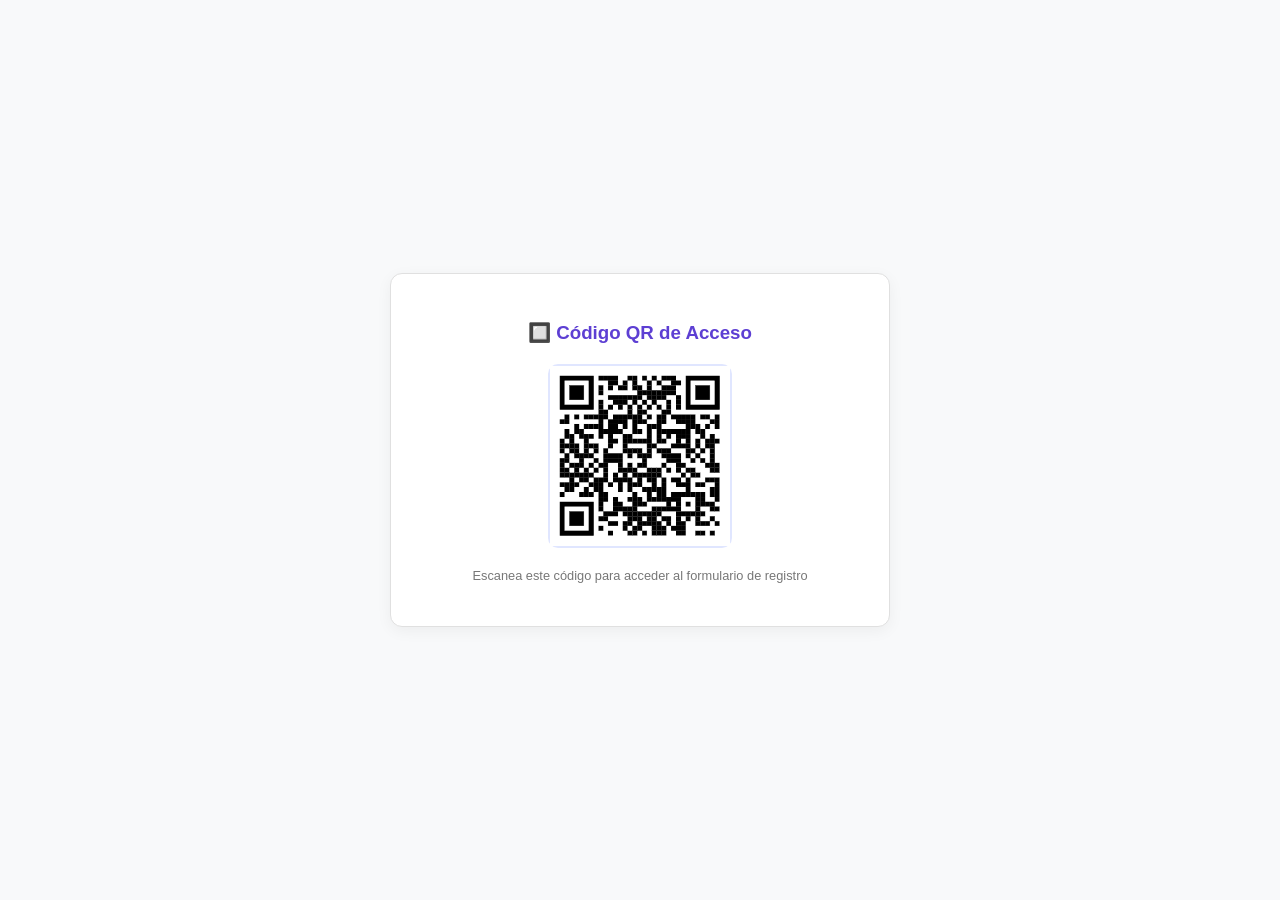
<file: index.html>
<!DOCTYPE html>
<html lang="es">
<head>
    <meta charset="UTF-8">
    <title>Acceso por QR</title>
    <meta name="viewport" content="width=device-width, initial-scale=1.0">
    <link rel="stylesheet" href="css/estilos.css">
</head>
<body>
    <div class="container">
        <div class="card">
            <h3 style="color: var(--primary-color);">🔲 Código QR de Acceso</h3>
            <div class="content_imagen">
                    <img class="imagen" src="img/qr.png" alt="QR Code">
            </div>
            <p style="font-size: 0.8rem; color: #777;">Escanea este código para acceder al formulario de registro</p>
        </div>
    </div>
</body>
</html>
</file>
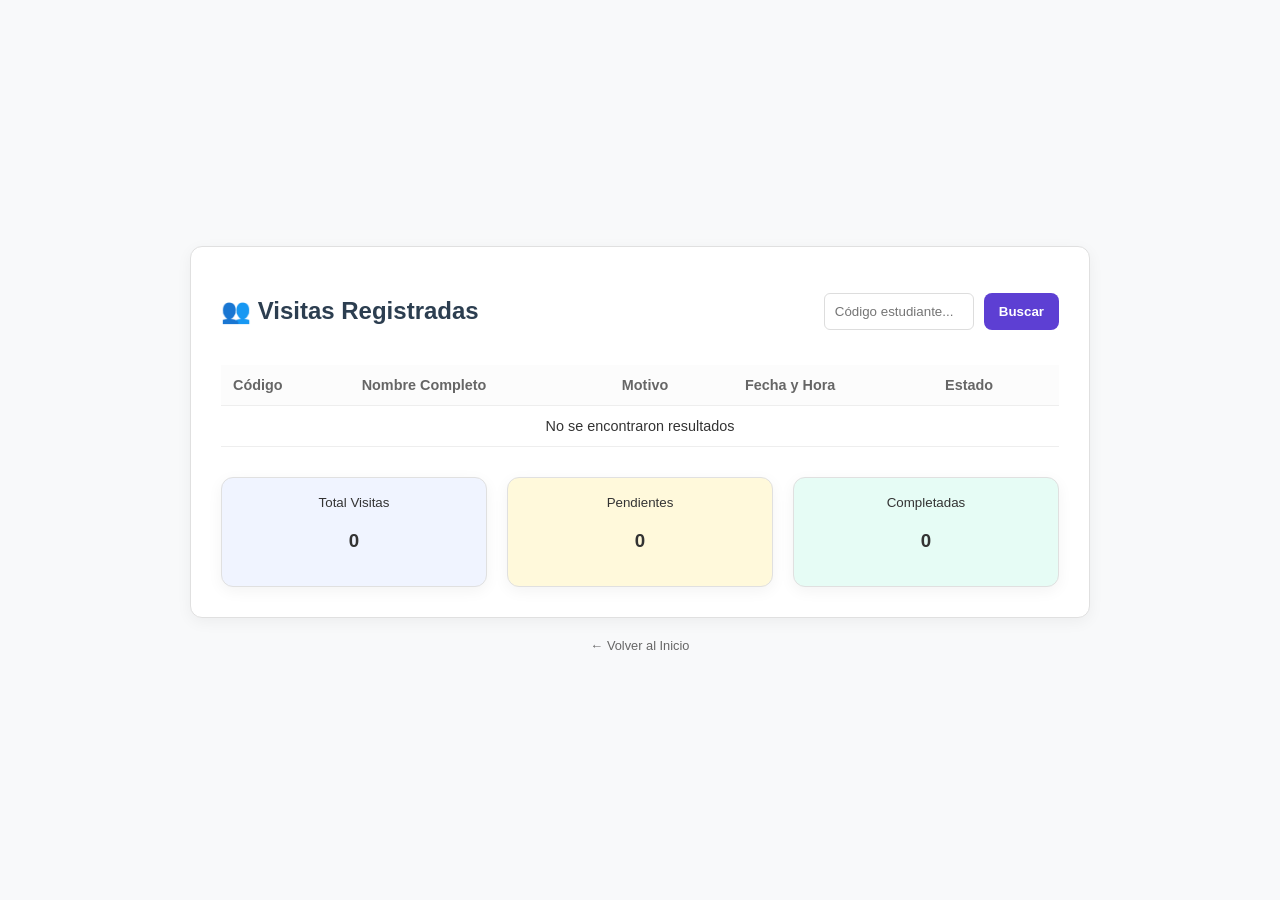
<file: admin.html>
<!DOCTYPE html>
<html lang="es">
<head>
    <meta charset="UTF-8">
    <title>Panel de Administración</title>
    <meta name="viewport" content="width=device-width, initial-scale=1.0">
    <link rel="stylesheet" href="css/estilos.css">
</head>
<body>
    <div class="container container-wide">
        <div class="card">
            <div style="display: flex; justify-content: space-between; align-items: center;">
                <h2>👥 Visitas Registradas</h2>
                <div style="display: flex; gap: 10px;">
                    <input type="text" id="inputBuscar" placeholder="Código estudiante..." style="width: 150px;">
                    <button class="btn-primary" style="width: auto; padding: 8px 15px;">Buscar</button>
                </div>
            </div>

            <table>
                <thead>
                    <tr>
                        <th>Código</th>
                        <th>Nombre Completo</th>
                        <th>Motivo</th>
                        <th>Fecha y Hora</th>
                        <th>Estado</th>
                    </tr>
                </thead>
                <tbody id="tabla_cuerpo">
                    </tbody>
            </table>

            <div style="display: flex; gap: 20px; margin-top: 30px;">
                <div class="card" style="flex: 1; padding: 15px; background: #f0f4ff;">
                    <small>Total Visitas</small>
                    <h3 id="countTotal">0</h3>
                </div>
                <div class="card" style="flex: 1; padding: 15px; background: #fff9db;">
                    <small>Pendientes</small>
                    <h3 id="countPendientes">0</h3>
                </div>
                <div class="card" style="flex: 1; padding: 15px; background: #e6fcf5;">
                    <small>Completadas</small>
                    <h3 id="countCompletadas">0</h3>
                </div>
            </div>
        </div>
        <br>
        <a href="index.html" style="color: #666; text-decoration: none; font-size: 0.8rem;">← Volver al Inicio</a>
    </div>

    <script>
        // Variable global para mantener los datos cargados y no leer el disco a cada rato
    let todasLasVisitas = [];

function cargarVisitas() {
    const datosEnStorage = localStorage.getItem('misVisitas');
    todasLasVisitas = datosEnStorage ? JSON.parse(datosEnStorage) : [];
    
    // Al cargar inicialmente, mostramos todo
    renderizarTabla(todasLasVisitas);
    actualizarMetricas(todasLasVisitas);
}

// Función dedicada a dibujar la tabla
function renderizarTabla(lista) {
    const tabla = document.getElementById('tabla_cuerpo');
    tabla.innerHTML = "";

    if (lista.length === 0) {
        tabla.innerHTML = "<tr><td colspan='5' style='text-align:center;'>No se encontraron resultados</td></tr>";
        return;
    }

    lista.forEach((v) => {
        const fila = `
            <tr>
                <td>${v.codigo}</td>
                <td>${v.nombre} ${v.apellidos}</td>
                <td>${v.motivo}</td>
                <td>${v.fecha}</td>
                <td><span class="status ${v.estado.toLowerCase()}">${v.estado}</span></td>
            </tr>
        `;
        tabla.innerHTML += fila;
    });
}

// LÓGICA DEL BUSCADOR EN TIEMPO REAL
const inputBuscar = document.getElementById('inputBuscar');

inputBuscar.addEventListener('input', (e) => {
    const terminoBusqueda = e.target.value.toLowerCase();

    // Filtramos la lista global
    const resultadosFiltrados = todasLasVisitas.filter(v => {
        // Buscamos coincidencia en código O en nombre completo
        const nombreCompleto = `${v.nombre} ${v.apellidos}`.toLowerCase();
        return v.codigo.toLowerCase().includes(terminoBusqueda) || 
               nombreCompleto.includes(terminoBusqueda);
    });

    // Volvemos a dibujar solo lo filtrado
    renderizarTabla(resultadosFiltrados);
});

function actualizarMetricas(visitas) {
    const total = visitas.length;
    const pendientes = visitas.filter(v => v.estado.toLowerCase() === 'pendiente').length;
    const completadas = total - pendientes;

    document.getElementById('countTotal').innerText = total;
    document.getElementById('countPendientes').innerText = pendientes;
    document.getElementById('countCompletadas').innerText = completadas;
}

document.addEventListener('DOMContentLoaded', cargarVisitas);
    </script>
</body>
</html>
</file>
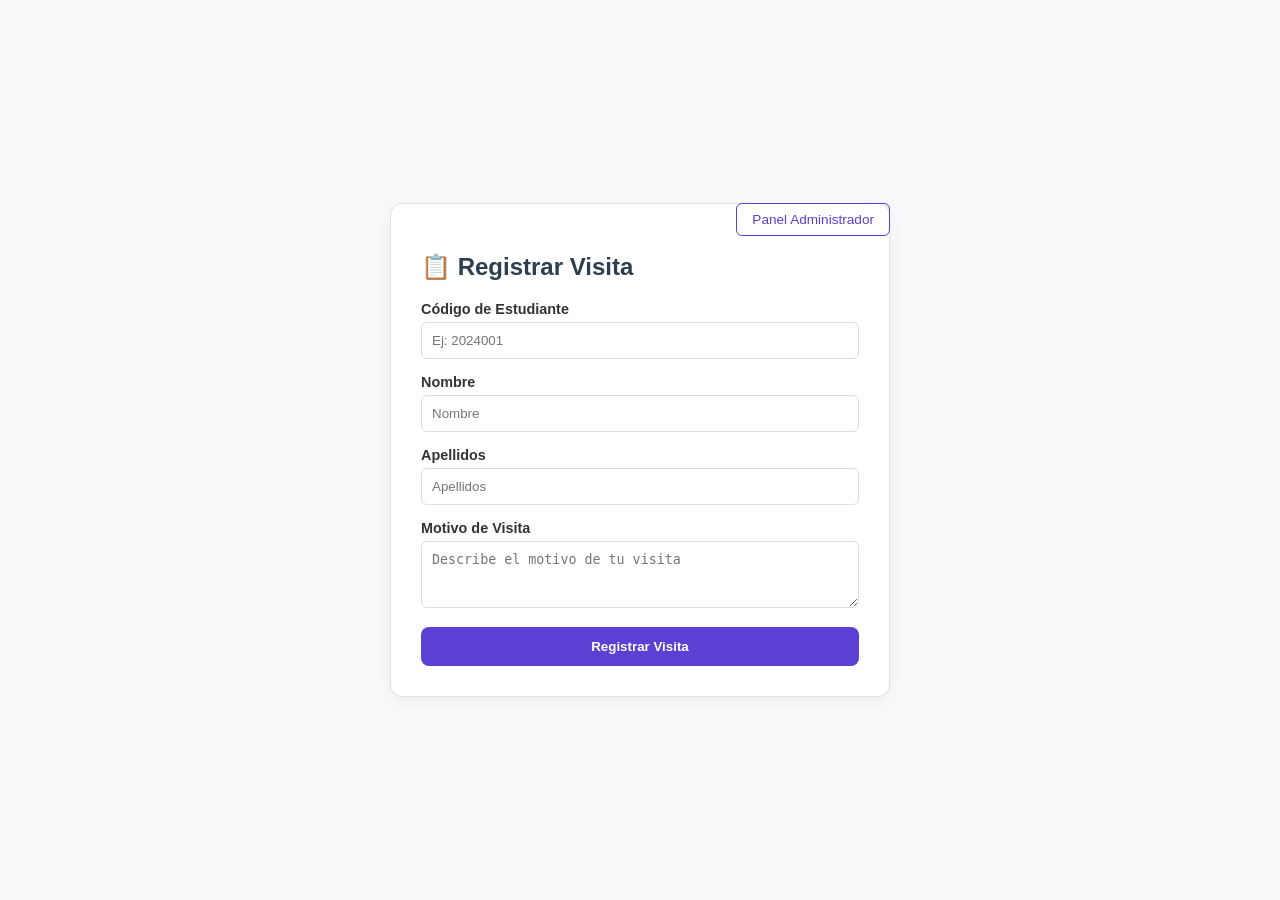
<file: registro.html>
<!DOCTYPE html>
<html lang="es">
<head>
    <meta charset="UTF-8">
    <title>Registrar Visita</title>
    <meta name="viewport" content="width=device-width, initial-scale=1.0">
    <link rel="stylesheet" href="css/estilos.css">
</head>
<body>
    <div class="container">
        <a href="admin.html" class="btn-admin">Panel Administrador</a>
        
        <div class="card">
            <h2 style="text-align: left;">📋 Registrar Visita</h2>
            
            <form id="formVisita">
                <div class="form-group">
                    <label for="codigo">Código de Estudiante</label>
                    <input type="text" id="codigo" placeholder="Ej: 2024001" required>
                </div>
                <div class="form-group">
                    <label for="nombre">Nombre</label>
                    <input type="text" id="nombre" placeholder="Nombre" required>
                </div>
                <div class="form-group">
                    <label for="apellidos">Apellidos</label>
                    <input type="text" id="apellidos" placeholder="Apellidos" required>
                </div>
                <div class="form-group">
                    <label for="motivo">Motivo de Visita</label>
                    <textarea id="motivo" rows="3" placeholder="Describe el motivo de tu visita" required></textarea>
                </div>
                <button type="submit" class="btn-primary">Registrar Visita</button>
            </form>
        </div>
    </div>

    <script>
        const form = document.getElementById('formVisita');

        form.addEventListener('submit', (e) => {
            e.preventDefault(); // Evita que la página se recargue

            // Capturar valores usando los IDs (más eficiente)
            const nuevaVisita = {
                codigo: document.getElementById('codigo').value.trim(),
                nombre: document.getElementById('nombre').value.trim(),
                apellidos: document.getElementById('apellidos').value.trim(),
                motivo: document.getElementById('motivo').value.trim(),
                fecha: new Date().toLocaleString('es-ES', { 
                    day: '2-digit', 
                    month: '2-digit', 
                    year: 'numeric', 
                    hour: '2-digit', 
                    minute: '2-digit' 
                }),
                estado: 'Pendiente'
            };

            try {
                // 1. Obtener lo que ya existe
                const datosEnStorage = localStorage.getItem('misVisitas');
                const visitasActuales = datosEnStorage ? JSON.parse(datosEnStorage) : [];
                
                // 2. Agregar el nuevo registro
                visitasActuales.push(nuevaVisita);

                // 3. Guardar el array actualizado
                localStorage.setItem('misVisitas', JSON.stringify(visitasActuales));

                // 4. Feedback y Redirección
                alert('✅ Registro guardado con éxito');
                window.location.href = 'admin.html';
                
            } catch (error) {
                console.error("Error al guardar en LocalStorage:", error);
                alert('❌ Hubo un error al guardar los datos.');
            }
        });
    </script>
</body>
</html>
</file>
<file: css/estilos.css>
:root {
    --primary-color: #5D3FD3;
    --bg-color: #f8f9fa;
    --text-color: #333;
    --card-bg: #ffffff;
    --border-radius: 12px;
}

body {
    font-family: 'Segoe UI', Tahoma, Geneva, Verdana, sans-serif;
    background-color: var(--bg-color);
    color: var(--text-color);
    margin: 0;
    display: flex;
    justify-content: center;
    align-items: center;
    min-height: 100vh;
}

.container {
    width: 90%;
    max-width: 500px;
    text-align: center;
}

/* Para el Panel de Admin (más ancho) */
.container-wide {
    max-width: 900px;
    margin: 20px;
}

.card {
    background: var(--card-bg);
    padding: 30px;
    border-radius: var(--border-radius);
    box-shadow: 0 4px 15px rgba(0,0,0,0.05);
    border: 1px solid #e0e0e0;
}

h2 { color: #2c3e50; margin-bottom: 20px; }

/* Botones */
.btn-primary {
    background-color: var(--primary-color);
    color: white;
    border: none;
    padding: 12px 20px;
    border-radius: 8px;
    width: 100%;
    font-weight: 600;
    cursor: pointer;
    transition: 0.3s;
    text-decoration: none;
    display: block;
}

.btn-primary:hover { opacity: 0.9; }

.btn-admin {
    background: none;
    border: 1px solid var(--primary-color);
    color: var(--primary-color);
    padding: 8px 15px;
    border-radius: 6px;
    text-decoration: none;
    font-size: 0.85rem;
    float: right;
    margin-bottom: 15px;
}

/* Formularios */
.form-group { text-align: left; margin-bottom: 15px; }
label { display: block; margin-bottom: 5px; font-weight: 600; font-size: 0.9rem; }
input, textarea {
    width: 100%;
    padding: 10px;
    border: 1px solid #ddd;
    border-radius: 6px;
    box-sizing: border-box;
}

/* Tablas */
table { width: 100%; border-collapse: collapse; margin-top: 20px; background: white; }
th, td { padding: 12px; text-align: left; border-bottom: 1px solid #eee; font-size: 0.9rem; }
th { background: #fcfcfc; color: #666; }

.status {
    padding: 4px 8px;
    border-radius: 12px;
    font-size: 0.75rem;
    font-weight: bold;
}

.content_imagen {
    height: 180px;
    width: 180px;
    margin: 20px auto;
    display: flex;
    justify-content: center;
    align-items: center;
    border: 2px solid #e0e6ff;
    border-radius: 10px;
}

.imagen {
    width: 100%;
    height: auto;
    display: block;
}


.atendido { background: #e6fcf5; color: #0ca678; }
.pendiente { background: #fff9db; color: #f08c00; }
</file>
